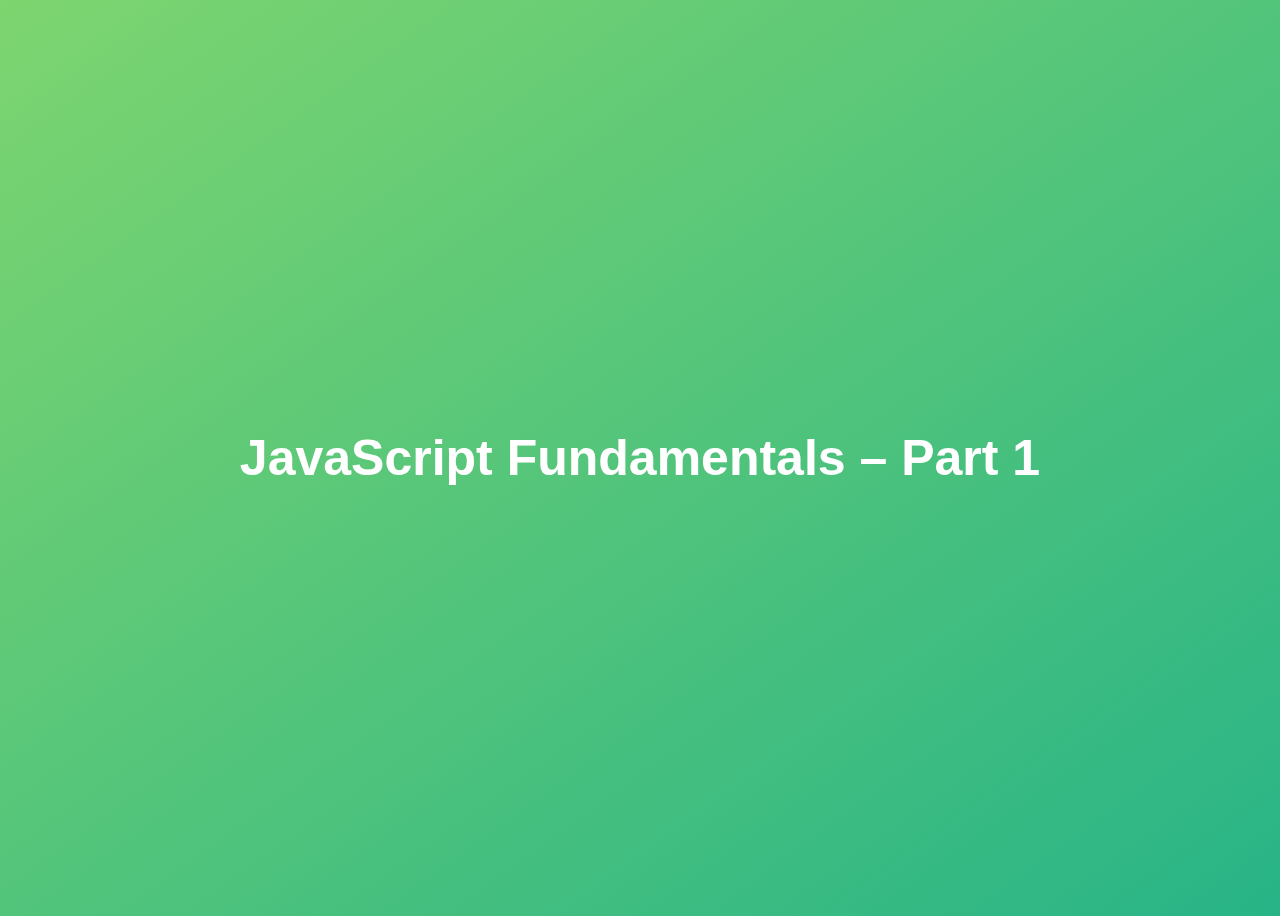
<file: 01-Fundamentals-Part-1/starter/index.html>
<!DOCTYPE html>
<html lang="en">
  <head>
    <meta charset="UTF-8" />
    <meta name="viewport" content="width=device-width, initial-scale=1.0" />
    <meta http-equiv="X-UA-Compatible" content="ie=edge" />
    <title>JavaScript Fundamentals – Part 1</title>
    <style>
      body {
        height: 100vh;
        display: flex;
        align-items: center;
        background: linear-gradient(to top left, #28b487, #7dd56f);
      }
      h1 {
        font-family: sans-serif;
        font-size: 50px;
        line-height: 1.3;
        width: 100%;
        padding: 30px;
        text-align: center;
        color: white;
      }
    </style>
  <script src="./js/script.js"></script>
  <script src="js/assignments.js"></script>
  <script src="./js/codingChallenge.js"></script>
  </head>
  <body>
    <h1>JavaScript Fundamentals – Part 1</h1>

  </body>
</html>
</file>
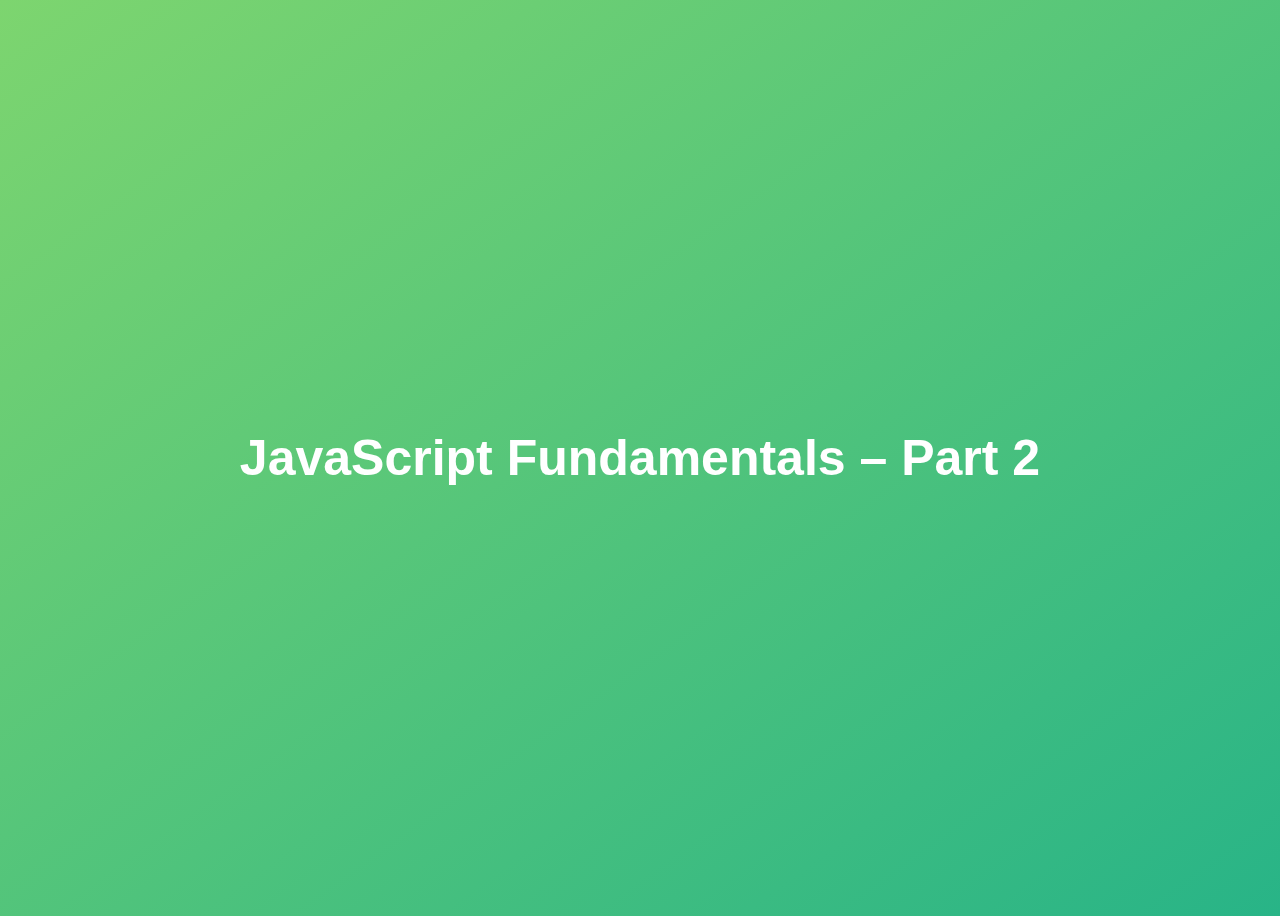
<file: 02-Fundamentals-Part-2/starter/index.html>
<!DOCTYPE html>
<html lang="en">
  <head>
    <meta charset="UTF-8" />
    <meta name="viewport" content="width=device-width, initial-scale=1.0" />
    <meta http-equiv="X-UA-Compatible" content="ie=edge" />
    <title>JavaScript Fundamentals – Part 2</title>
    <style>
      body {
        height: 100vh;
        display: flex;
        align-items: center;
        background: linear-gradient(to top left, #28b487, #7dd56f);
      }
      h1 {
        font-family: sans-serif;
        font-size: 50px;
        line-height: 1.3;
        width: 100%;
        padding: 30px;
        text-align: center;
        color: white;
      }
    </style>
  </head>
  <body>
    <h1>JavaScript Fundamentals – Part 2</h1>
    <script src="script.js"></script>
    <script src="./codingChallenge.js"></script>
  </body>
</html>
</file>
